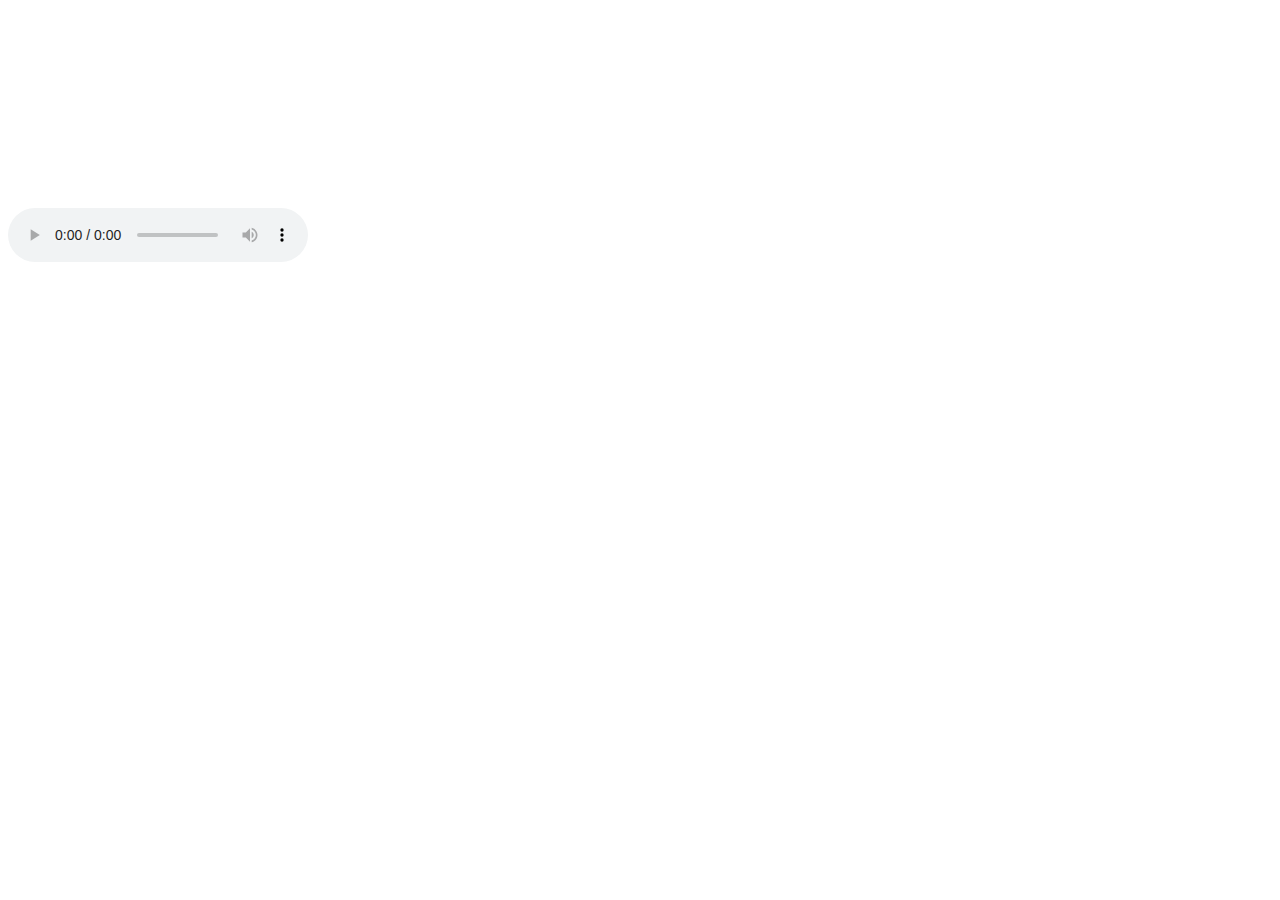
<file: samples/games/undertone.html>
<html>

<head>
    <meta http-equiv="Content-Type" content="text/html;charset=utf-8">
</head>

<body>
    <div><svg id="svg" width="800" height="200"></svg></div>
    <div><audio controls>The audio tag is not supported by your browser.</audio></div>
</body>

</html>
</file>
